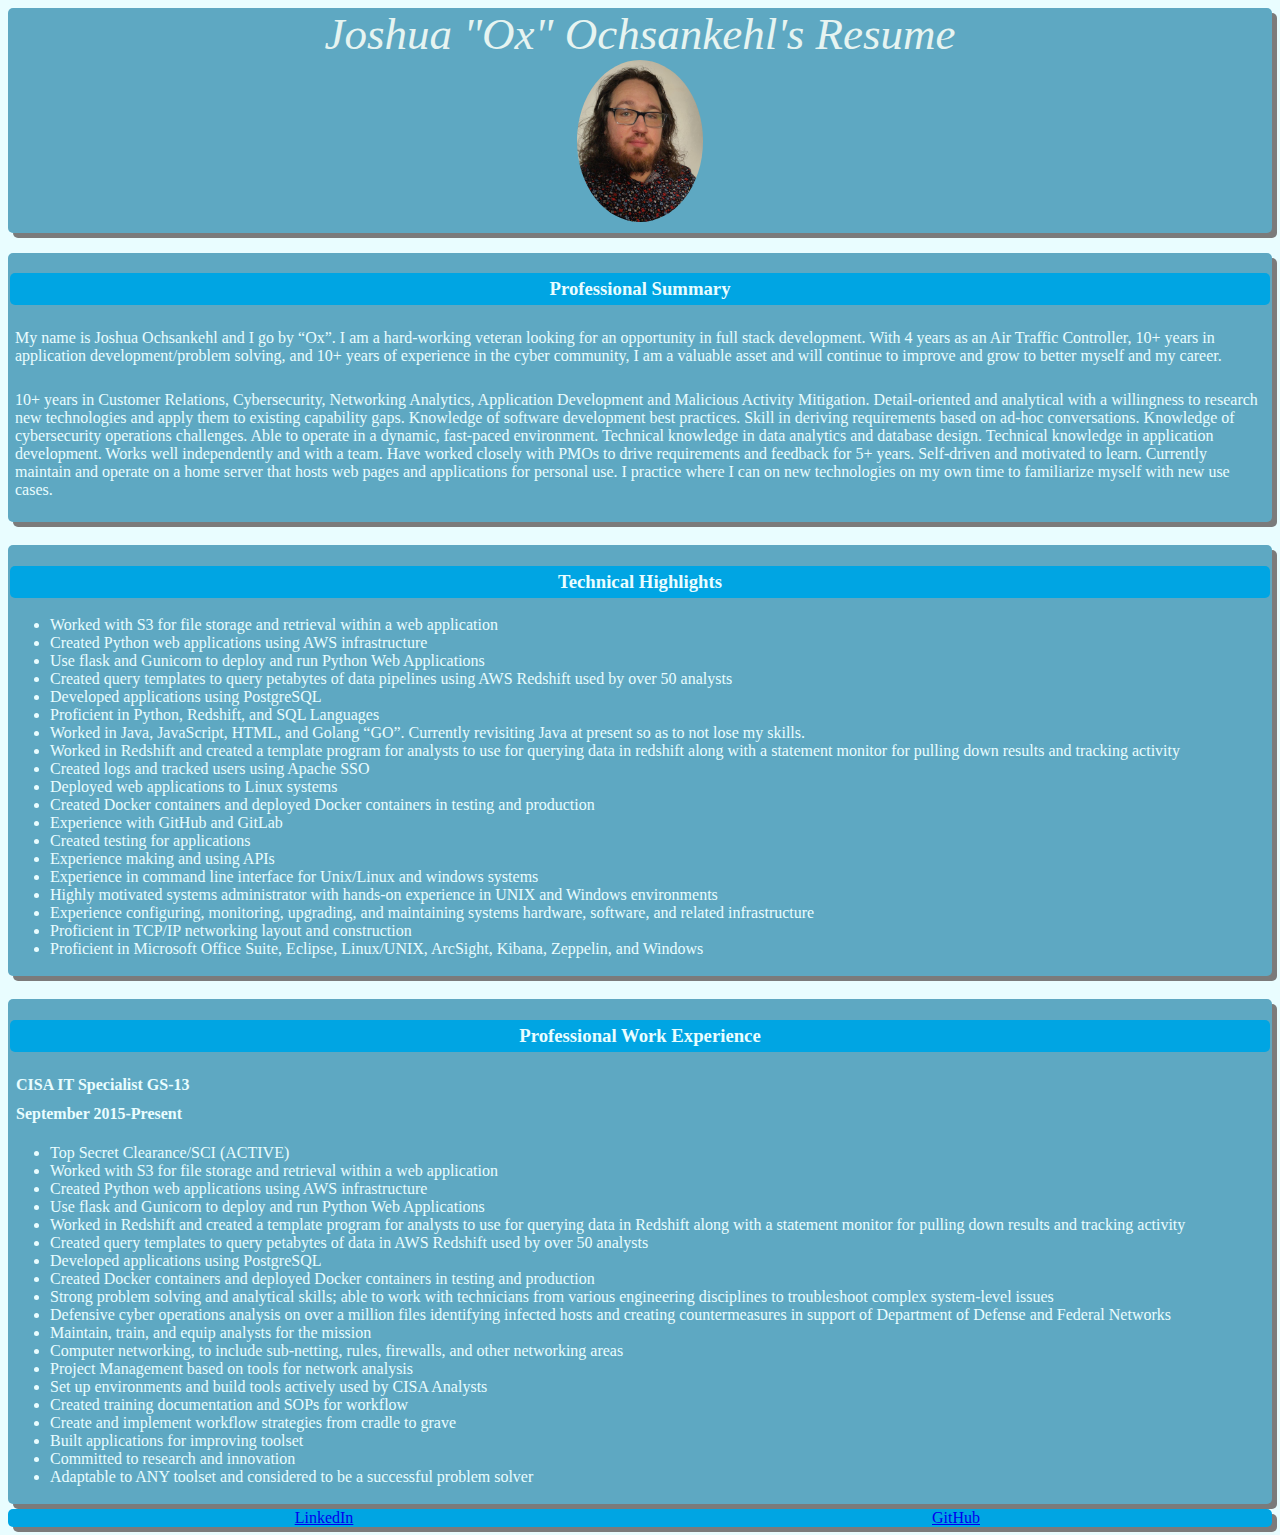
<file: Week4/index.html>
<!DOCTYPE html>
<html lang="en">
<head>
    <meta charset="UTF-8">
    <meta http-equiv="X-UA-Compatible" content="IE=edge">
    <meta name="viewport" content="width=device-width, initial-scale=1.0">
    <title>My Resume</title>
    <link rel="stylesheet" href="styles.css">
</head>
<body>
    <header id="TopHeader">
        Joshua "Ox" Ochsankehl's Resume
        <br>
        <img src="images/profile.jpg" alt="My Profile Picture">
    </header>
    <main>
        <div class="topic">
            <h3>Professional Summary</h3>
            <p>My name is Joshua Ochsankehl and I go by “Ox”. I am a hard-working veteran looking for an opportunity
        in full stack development. With 4 years as an Air Traffic Controller, 10+ years in application
        development/problem solving, and 10+ years of experience in the cyber community, I am a valuable
        asset and will continue to improve and grow to better myself and my career.
            </p>
            <p>
                10+ years in Customer Relations, Cybersecurity, Networking Analytics, Application Development and
        Malicious Activity Mitigation. Detail-oriented and analytical with a willingness to research new
        technologies and apply them to existing capability gaps. Knowledge of software development best
        practices. Skill in deriving requirements based on ad-hoc conversations. Knowledge of cybersecurity
        operations challenges. Able to operate in a dynamic, fast-paced environment. Technical knowledge in
        data analytics and database design. Technical knowledge in application development. Works well
        independently and with a team. Have worked closely with PMOs to drive requirements and feedback for
        5+ years. Self-driven and motivated to learn. Currently maintain and operate on a home server that hosts
        web pages and applications for personal use. I practice where I can on new technologies on my own
        time to familiarize myself with new use cases.
            </p>
        </div>
        
        <br>

        <div class="topic">
            <h3>Technical Highlights</h3>
            <ul>
                <li>Worked with S3 for file storage and retrieval within a web application</li>
                <li>Created Python web applications using AWS infrastructure</li>
                <li>Use flask and Gunicorn to deploy and run Python Web Applications</li>
                <li>Created query templates to query petabytes of data pipelines using AWS Redshift used by over 50 analysts</li>
                <li>Developed applications using PostgreSQL</li>
                <li>Proficient in Python, Redshift, and SQL Languages</li>
                <li>Worked in Java, JavaScript, HTML, and Golang “GO”. Currently revisiting Java at present so as to not lose my skills.</li>
                <li>Worked in Redshift and created a template program for analysts to use for querying data in redshift along with a statement monitor for pulling down results and tracking activity</li>
                <li>Created logs and tracked users using Apache SSO</li>
                <li>Deployed web applications to Linux systems</li>
                <li>Created Docker containers and deployed Docker containers in testing and production</li>
                <li>Experience with GitHub and GitLab</li>
                <li>Created testing for applications</li>
                <li>Experience making and using APIs</li>
                <li>Experience in command line interface for Unix/Linux and windows systems</li>
                <li>Highly motivated systems administrator with hands-on experience in UNIX and Windows environments</li>
                <li>Experience configuring, monitoring, upgrading, and maintaining systems hardware, software, and related infrastructure</li>
                <li>Proficient in TCP/IP networking layout and construction</li>
                <li>Proficient in Microsoft Office Suite, Eclipse, Linux/UNIX, ArcSight, Kibana, Zeppelin, and Windows</li>
            </ul>
        </div>
        
        <br>
        
        <div class="topic">
            <h3>Professional Work Experience</h3>
            <h4>CISA IT Specialist GS-13</h4>
            <h4>September 2015-Present</h4>
            <ul>
                <li>Top Secret Clearance/SCI (ACTIVE)</li>
                <li>Worked with S3 for file storage and retrieval within a web application</li>
                <li>Created Python web applications using AWS infrastructure</li>
                <li>Use flask and Gunicorn to deploy and run Python Web Applications</li>
                <li>Worked in Redshift and created a template program for analysts to use for querying data in Redshift along with a statement monitor for pulling down results and tracking activity</li>
                <li>Created query templates to query petabytes of data in AWS Redshift used by over 50 analysts</li>
                <li>Developed applications using PostgreSQL</li>
                <li>Created Docker containers and deployed Docker containers in testing and production</li>
                <li>Strong problem solving and analytical skills; able to work with technicians from various engineering disciplines to troubleshoot complex system-level issues</li>
                <li>Defensive cyber operations analysis on over a million files identifying infected hosts and creating countermeasures in support of Department of Defense and Federal Networks</li>
                <li>Maintain, train, and equip analysts for the mission</li>
                <li>Computer networking, to include sub-netting, rules, firewalls, and other networking areas</li>
                <li>Project Management based on tools for network analysis</li>
                <li>Set up environments and build tools actively used by CISA Analysts</li>
                <li>Created training documentation and SOPs for workflow</li>
                <li>Create and implement workflow strategies from cradle to grave</li>
                <li>Built applications for improving toolset</li>
                <li>Committed to research and innovation</li>
                <li>Adaptable to ANY toolset and considered to be a successful problem solver</li>
            </ul>
        </div>
    </main>
    <footer id="BottomFooter"></footer>
</body>
<script src="./script.js"></script>
</html>
</file>
<file: Week4/styles.css>
.footer_a {
    width: 100%;
}

html {
    background-color: #E9FDFF;
}

.topic {
    background-color: #5EA8C2;
    padding: 2px;
    margin-top: 5px;
    border-radius: 5px;
    box-shadow: 5px 5px rgb(123, 123, 123);
}

.topic > h3 {
    background-color: #00A5E3;
    color:#E9FDFF;
    border-radius: 5px;
    padding: 5px;
    text-align: center;
}

.topic li {
    color:#E9FDFF;
}

.topic p {
    padding: 5px;
    color:#E9FDFF;
}

.topic h4 {
    margin: 1px;
    padding: 5px;
    color:#E9FDFF;
}

#TopHeader {
    width: 100%;
    text-align: center;
    font-size: 5vh;
    font-style:italic;
    box-shadow: 5px 5px rgb(123, 123, 123);
    margin-bottom: 20px;
}

header {
    background-color: #5EA8C2;
    color: #E6F4F1;
    border-radius: 5px;
    width: 100%;
    box-shadow: 5px 5px rgb(123, 123, 123);
}

footer {
    margin-top: 5px;
    width: 100%;
    background-color: #00A5E3;
    border-radius: 5px;
    box-shadow: 5px 5px rgb(123, 123, 123);
} 

footer > div {
    display: inline-block;
    text-align: center;
    width: 50%;
}

img {
    width: 10%;
    border-radius: 50%;
}
</file>
